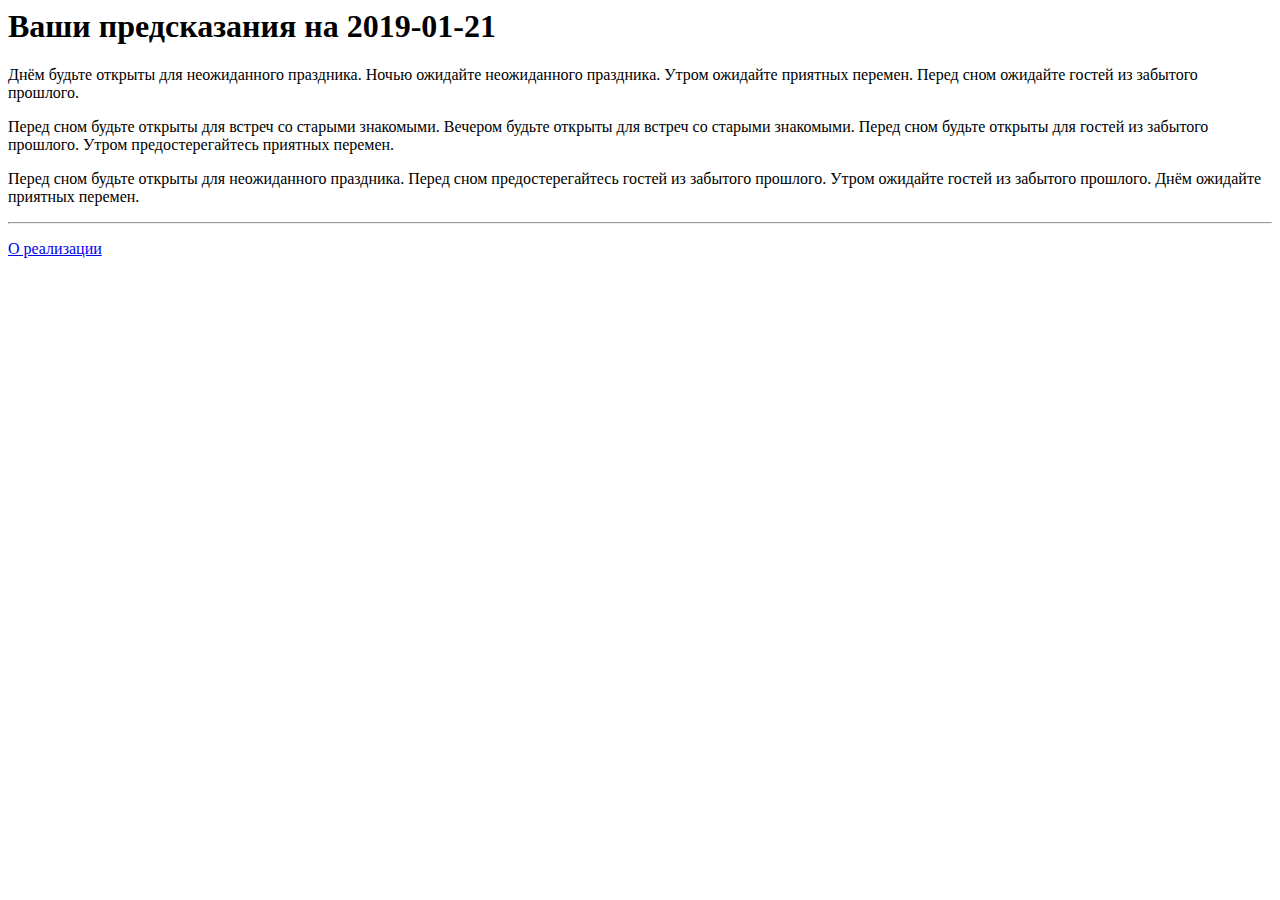
<file: index.html>
<html><head><meta charset='utf-8'><title>Гороскоп на сегодня</title></head><body><h1>Ваши предсказания на 2019-01-21 </h1><p>Днём будьте открыты для неожиданного праздника. Ночью ожидайте неожиданного праздника. Утром ожидайте приятных перемен. Перед сном ожидайте гостей из забытого прошлого.</p><p>Перед сном будьте открыты для встреч со старыми знакомыми. Вечером будьте открыты для встреч со старыми знакомыми. Перед сном будьте открыты для гостей из забытого прошлого. Утром предостерегайтесь приятных перемен.</p><p>Перед сном будьте открыты для неожиданного праздника. Перед сном предостерегайтесь гостей из забытого прошлого. Утром ожидайте гостей из забытого прошлого. Днём ожидайте приятных перемен.</p><hr/><p><a href='/pyweb-m3-hw/about.html'>О реализации</a></p></body></html>
</file>
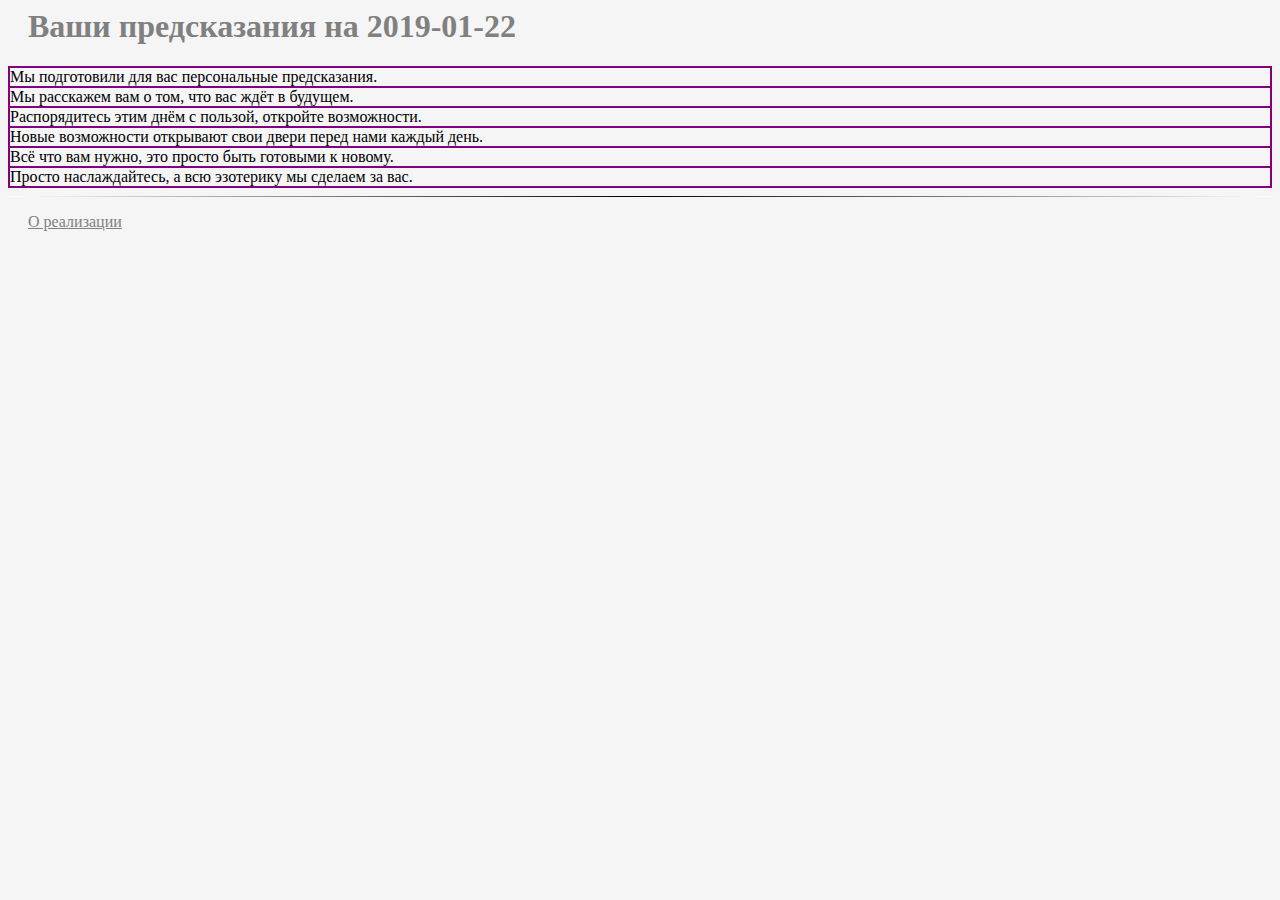
<file: index_json.html>
<html>
	<head>
			<meta charset='utf-8'>
			<title>Гороскоп на сегодня</title>
			<link 
				rel="stylesheet" 
				href="https://stackpath.bootstrapcdn.com/bootstrap/4.2.1/css/bootstrap.min.css" 
				integrity="sha384-GJzZqFGwb1QTTN6wy59ffF1BuGJpLSa9DkKMp0DgiMDm4iYMj70gZWKYbI706tWS" 
				crossorigin="anonymous"
			>

			<link rel="stylesheet" type="text/css" href="styles_forecast.css">
			
			<script src="https://code.jquery.com/jquery-3.3.1.min.js"></script>
	</head>
	<body>
		<h1 id="first_paragraph" onclick="set_secret_message()">Ваши предсказания на 2019-01-22 </h1>
		<div class="container">
		  <div class="row bordered">
		    <div id ="divs1" class="col-4 bordered">Мы подготовили для вас персональные предсказания.</div>
		    <div id ="divs2" class="col-4 bordered">Мы расскажем вам о том, что вас ждёт в будущем.</div>
		    <div id ="divs3" class="col-4 bordered">Распорядитесь этим днём с пользой, откройте возможности.</div>
		    <div id ="divs4" class="col-4 bordered">Новые возможности открывают свои двери перед нами каждый день.</div>
		    <div id ="divs5" class="col-4 bordered">Всё что вам нужно, это просто быть готовыми к новому.</div>
		    <div id ="divs6" class="col-4 bordered">Просто наслаждайтесь, а всю эзотерику мы сделаем за вас.</div>

		  </div>
		 </div>
		 <hr/>
		<p><a href='/pyweb-m3-hw/about.html'>О реализации</a></p>

	</body>
<script src="heopers.js"></script>
</html>
</file>
<file: styles_forecast.css>
.bordered {
	border: 1px solid purple;
}


h1 {
	margin-left: 20px;
	color: grey;
}


hr {
	border: 0;
	height: 1px;
	background: #000;
	background-image: -webkit-linear-gradient(left, #fff, #000, #fff);
	background-image: -moz-linear-gradient(left, #fff, #000, #fff);
	background-image: -ms-linear-gradient(left, #fff, #000, #fff);
	background-image: -o-linear-gradient(left, #fff, #000, #fff);
}


p>a {
	margin-left: 20px;
	color: grey;
}

a:hover {
	color: grey;
}


body {
	background-color: #f5f5f5;
}
</file>
